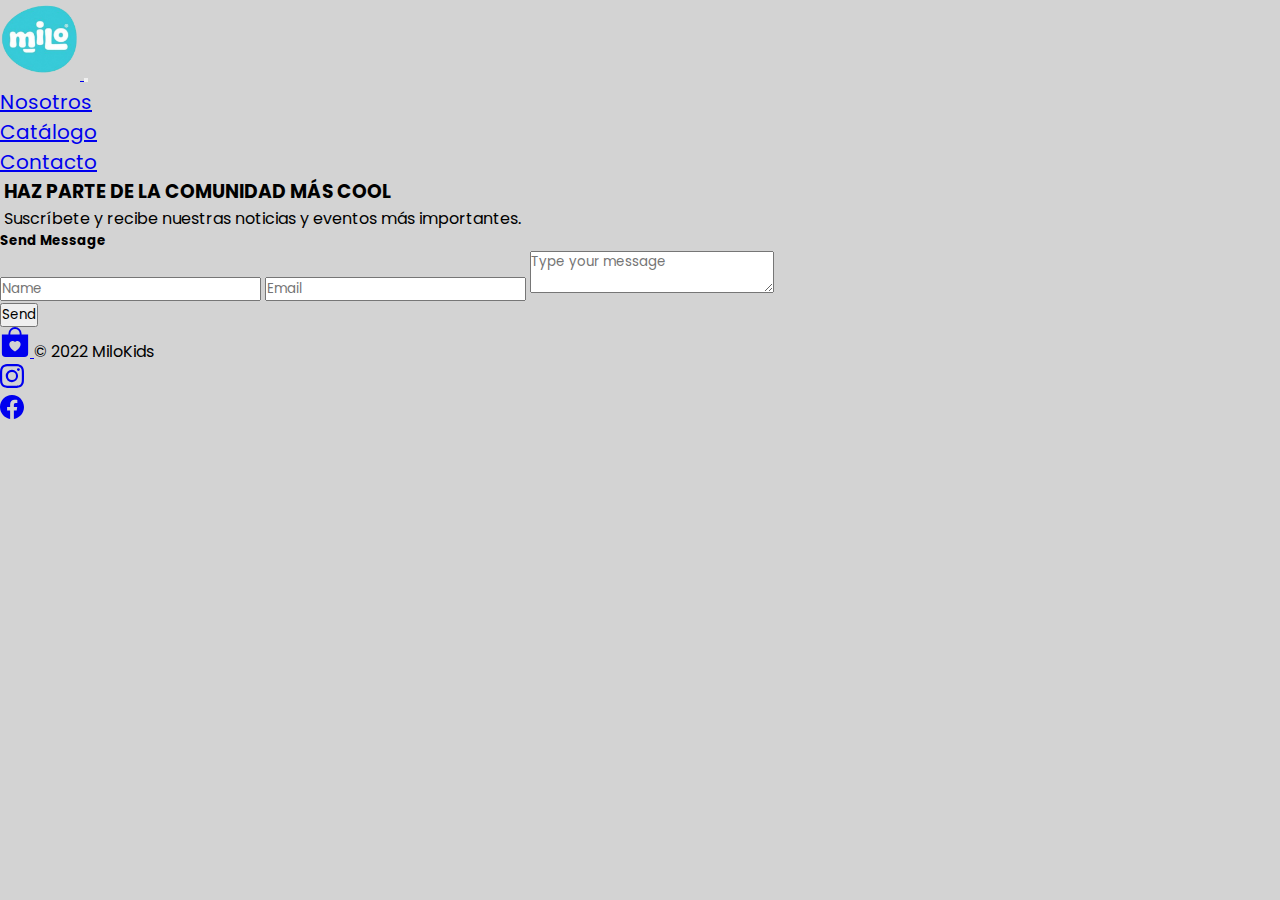
<file: contacto.html>
<!DOCTYPE html>
<html lang="es">

<head>
  <meta charset="UTF-8" />
  <meta http-equiv="X-UA-Compatible" content="IE=edge" />
  <meta name="viewport" content="width=device-width, initial-scale=1.0" />
  <meta name="description" content="En MiloKids nos inspiramos con la alegría de los niños, cada prenda es elaborada con un estilo único que plasme las cosas que más amán."/>
  <meta name="keywords" content="ropa, niños, camisetas, joggers, infantil"/>
  <title>Milo Kids | Ropa para niños</title>
  <link rel="shortcut icon" href="images/milo-kids-logo.png" type="image/x-icon">
  <!-- CSS only -->
  <link href="https://cdn.jsdelivr.net/npm/bootstrap@5.2.0-beta1/dist/css/bootstrap.min.css" rel="stylesheet"
    integrity="sha384-0evHe/X+R7YkIZDRvuzKMRqM+OrBnVFBL6DOitfPri4tjfHxaWutUpFmBp4vmVor" crossorigin="anonymous" />
  <link rel="stylesheet" href="styles.css" />
</head>

<body>
  <!-- Navbar Inicio -->
  <nav class="navbar navbar-expand-sm bg-primary navbar-dark">
    <div class="container-fluid">
      <a class="navbar-brand m-3" href="index.html">
        <img class="logo" src="images/milo-kids-logo.png" alt="" />
      </a>
      <button class="navbar-toggler" type="button" data-bs-toggle="collapse" data-bs-target="#collapsibleNavbar">
        <span class="navbar-toggler-icon"></span>
      </button>
      <div class="collapse navbar-collapse" id="collapsibleNavbar">
        <ul class="navbar-nav">
          <li class="nav-item">
            <a class="nav-link" href="nosotros.html" target="_blank">Nosotros</a>
          </li>
          <li class="nav-item">
            <a class="nav-link" href="catalogo.html" target="_blank">Catálogo</a>
          </li>
          <li class="nav-item">
            <a class="nav-link" href="contacto.html" target="_blank">Contacto</a>
          </li>
        </ul>
      </div>
    </div>
  </nav>
  <!-- Navbar Fin -->

  <!-- Contacto -->
  <div class="wrapper"> <div class="overlay"> <div class="row d-flex justify-content-center align-items-center"> <div class="col-md-9"> <div class="contact-us text-center"> <h3>HAZ PARTE DE LA COMUNIDAD MÁS COOL</h3> <p class="mb-5">Suscríbete y recibe nuestras noticias y eventos más importantes.</p> </div> </div> </div> <div class="col-md-6"> <div class="text-center px-1"> <div class="forms p-4 py-5 bg-white"> <h5>Send Message</h5> <div class="mt-4 inputs"> <input type="text" class="form-control" placeholder="Name"> <input type="text" class="form-control" placeholder="Email"> <textarea class="form-control" placeholder="Type your message"></textarea> </div> <div class="button mt-4 text-left"> <button class="btn btn-dark">Send</button> </div> </div> </div> </div> </div> </div> </div> </div> </div>
</div>

  <!-- Footer -->
  <div class="container-fluid">
    <footer class="d-flex flex-wrap justify-content-between align-items-center py-3 my-4 border-top"">
    <div class=" col-md-4 d-flex align-items-center">
      <a href="#" class="mb-3 me-2 mb-md-0 text-muted text-decoration-none lh-1">
        <svg xmlns="http://www.w3.org/2000/svg" width="30" height="30" fill="currentColor" class="bi bi-bag-heart-fill"
          viewBox="0 0 16 16">
          <path
            d="M11.5 4v-.5a3.5 3.5 0 1 0-7 0V4H1v10a2 2 0 0 0 2 2h10a2 2 0 0 0 2-2V4h-3.5ZM8 1a2.5 2.5 0 0 1 2.5 2.5V4h-5v-.5A2.5 2.5 0 0 1 8 1Zm0 6.993c1.664-1.711 5.825 1.283 0 5.132-5.825-3.85-1.664-6.843 0-5.132Z" />
        </svg>
      </a>
      <span class="mb-3 mb-md-0 text-muted">© 2022 MiloKids</span>
  </div>
  <ul class="nav col-md-4 justify-content-end list-unstyled d-flex">
    <!-- Instagram -->
    <li class="ms-3"><a class="text-muted" href="https://www.instagram.com/milokidscol/" target="_blank">
        <svg xmlns="http://www.w3.org/2000/svg" width="24" height="24" fill="currentColor" class="bi bi-instagram"
          viewBox="0 0 16 16">
          <path
            d="M8 0C5.829 0 5.556.01 4.703.048 3.85.088 3.269.222 2.76.42a3.917 3.917 0 0 0-1.417.923A3.927 3.927 0 0 0 .42 2.76C.222 3.268.087 3.85.048 4.7.01 5.555 0 5.827 0 8.001c0 2.172.01 2.444.048 3.297.04.852.174 1.433.372 1.942.205.526.478.972.923 1.417.444.445.89.719 1.416.923.51.198 1.09.333 1.942.372C5.555 15.99 5.827 16 8 16s2.444-.01 3.298-.048c.851-.04 1.434-.174 1.943-.372a3.916 3.916 0 0 0 1.416-.923c.445-.445.718-.891.923-1.417.197-.509.332-1.09.372-1.942C15.99 10.445 16 10.173 16 8s-.01-2.445-.048-3.299c-.04-.851-.175-1.433-.372-1.941a3.926 3.926 0 0 0-.923-1.417A3.911 3.911 0 0 0 13.24.42c-.51-.198-1.092-.333-1.943-.372C10.443.01 10.172 0 7.998 0h.003zm-.717 1.442h.718c2.136 0 2.389.007 3.232.046.78.035 1.204.166 1.486.275.373.145.64.319.92.599.28.28.453.546.598.92.11.281.24.705.275 1.485.039.843.047 1.096.047 3.231s-.008 2.389-.047 3.232c-.035.78-.166 1.203-.275 1.485a2.47 2.47 0 0 1-.599.919c-.28.28-.546.453-.92.598-.28.11-.704.24-1.485.276-.843.038-1.096.047-3.232.047s-2.39-.009-3.233-.047c-.78-.036-1.203-.166-1.485-.276a2.478 2.478 0 0 1-.92-.598 2.48 2.48 0 0 1-.6-.92c-.109-.281-.24-.705-.275-1.485-.038-.843-.046-1.096-.046-3.233 0-2.136.008-2.388.046-3.231.036-.78.166-1.204.276-1.486.145-.373.319-.64.599-.92.28-.28.546-.453.92-.598.282-.11.705-.24 1.485-.276.738-.034 1.024-.044 2.515-.045v.002zm4.988 1.328a.96.96 0 1 0 0 1.92.96.96 0 0 0 0-1.92zm-4.27 1.122a4.109 4.109 0 1 0 0 8.217 4.109 4.109 0 0 0 0-8.217zm0 1.441a2.667 2.667 0 1 1 0 5.334 2.667 2.667 0 0 1 0-5.334z" />
        </svg></a></li>
    <!-- Facebook -->
    <li class="ms-3"><a class="text-muted" href="#">
        <svg xmlns="http://www.w3.org/2000/svg" width="24" height="24" fill="currentColor" class="bi bi-facebook"
          viewBox="0 0 16 16">
          <path
            d="M16 8.049c0-4.446-3.582-8.05-8-8.05C3.58 0-.002 3.603-.002 8.05c0 4.017 2.926 7.347 6.75 7.951v-5.625h-2.03V8.05H6.75V6.275c0-2.017 1.195-3.131 3.022-3.131.876 0 1.791.157 1.791.157v1.98h-1.009c-.993 0-1.303.621-1.303 1.258v1.51h2.218l-.354 2.326H9.25V16c3.824-.604 6.75-3.934 6.75-7.951z" />
        </svg>
      </a></li>
    <li class="ms-3"><a class="text-muted" href="#"></a></li>
  </ul>

  </footer>
  </div>

  <!-- Script -->
  <script src="https://cdn.jsdelivr.net/npm/@popperjs/core@2.11.5/dist/umd/popper.min.js"
    integrity="sha384-Xe+8cL9oJa6tN/veChSP7q+mnSPaj5Bcu9mPX5F5xIGE0DVittaqT5lorf0EI7Vk" crossorigin="anonymous">
  </script>
  <script src="https://cdn.jsdelivr.net/npm/bootstrap@5.2.0-beta1/dist/js/bootstrap.min.js"
    integrity="sha384-kjU+l4N0Yf4ZOJErLsIcvOU2qSb74wXpOhqTvwVx3OElZRweTnQ6d31fXEoRD1Jy" crossorigin="anonymous">
  </script>
  <script src="https://stackpath.bootstrapcdn.com/bootstrap/4.3.1/css/bootstrap.min.css"></script>
  <script src="https://stackpath.bootstrapcdn.com/bootstrap/4.3.1/js/bootstrap.bundle.min.js"></script>
  <script src="https://cdnjs.cloudflare.com/ajax/libs/jquery/3.2.1/jquery.min.js"></script>
</body>

</html>
</file>
<file: styles.css>
@import url("https://fonts.googleapis.com/css2?family=Alfa+Slab+One&family=Poppins:wght@300;600&family=Roboto:wght@100;900&display=swap");
.hero {
  width: 100%;
}

.logo {
  width: 80px;
}

.nav-item {
  font-size: 20px;
}

/* Reseting */
* {
  margin: 0;
  padding: 0;
  -webkit-box-sizing: border-box;
          box-sizing: border-box;
  font-family: 'Poppins', sans-serif;
}

body {
  min-height: 100vh;
  background: lightgray;
}

.container {
  margin-top: 100px;
}

.boton-carrusel {
  position: absolute;
  top: 50%;
  left: 50%;
  -webkit-transform: translate(-50%, -50%);
          transform: translate(-50%, -50%);
  -ms-transform: translate(-50%, -50%);
  background-color: #f1f1f1;
  color: black;
  font-size: 16px;
  padding: 16px 30px;
  border: none;
  cursor: pointer;
  border-radius: 5px;
  text-align: center;
}

.boton-carrusel:hover {
  background-color: black;
  color: white;
}

.container .row .col-lg-4 {
  display: -webkit-box;
  display: -ms-flexbox;
  display: flex;
  -webkit-box-pack: center;
      -ms-flex-pack: center;
          justify-content: center;
}

.card {
  position: relative;
  padding: 0;
  margin: 0 !important;
  border-radius: 20px;
  overflow: hidden;
  max-width: 280px;
  max-height: 340px;
  cursor: pointer;
  border: none;
  -webkit-box-shadow: 0 5px 15px rgba(0, 0, 0, 0.2);
          box-shadow: 0 5px 15px rgba(0, 0, 0, 0.2);
}

.card .card-image {
  width: 100%;
  max-height: 340px;
}

.card .card-image img {
  width: 100%;
  height: 800px;
  -o-object-fit: cover;
     object-fit: cover;
  -o-object-position: center;
     object-position: center;
}

.card .card-content {
  position: absolute;
  bottom: -180px;
  color: #fff;
  background: rgba(255, 255, 255, 0.2);
  -webkit-backdrop-filter: blur(15px);
          backdrop-filter: blur(15px);
  min-height: 140px;
  width: 100%;
  -webkit-transition: bottom .4s ease-in;
  transition: bottom .4s ease-in;
  -webkit-box-shadow: 0 -10px 10px rgba(255, 255, 255, 0.1);
          box-shadow: 0 -10px 10px rgba(255, 255, 255, 0.1);
  border-top: 1px solid rgba(255, 255, 255, 0.2);
}

.card:hover .card-content {
  bottom: 0px;
}

.card:hover .card-content h4,
.card:hover .card-content h5 {
  -webkit-transform: translateY(10px);
          transform: translateY(10px);
  opacity: 1;
}

.card .card-content h4,
.card .card-content h5 {
  font-size: 1.1rem;
  text-transform: uppercase;
  letter-spacing: 3px;
  text-align: center;
  -webkit-transition: 0.8s;
  transition: 0.8s;
  font-weight: 500;
  opacity: 0;
  -webkit-transform: translateY(-40px);
          transform: translateY(-40px);
  -webkit-transition-delay: 0.2s;
          transition-delay: 0.2s;
}

.card .card-content h5 {
  -webkit-transition: 0.5s;
  transition: 0.5s;
  font-weight: 200;
  font-size: 0.8rem;
  letter-spacing: 2px;
}

.card .card-content .social-icons {
  list-style: none;
  padding: 0;
}

.card .card-content .social-icons li {
  margin: 10px;
  -webkit-transition: 0.5s;
  transition: 0.5s;
  -webkit-transition-delay: calc(0.15s * var(--i));
          transition-delay: calc(0.15s * var(--i));
  -webkit-transform: translateY(50px);
          transform: translateY(50px);
}

.card:hover .card-content .social-icons li {
  -webkit-transform: translateY(20px);
          transform: translateY(20px);
}

.card .card-content .social-icons li a {
  color: #fff;
}

.card .card-content .social-icons li a span {
  font-size: 1.3rem;
}

@media (max-width: 991.5px) {
  .container {
    margin-top: 20px;
  }
  .container .row .col-lg-4 {
    margin: 20px 0px;
  }
  /* Form styles */
  .formthree {
    background: #f7f7f7;
  }
  .ptb-100 {
    padding-top: 100px;
    padding-bottom: 100px;
  }
  .sr-only {
    position: absolute;
    width: 1px;
    height: 1px;
    padding: 0;
    margin: -1px;
    overflow: hidden;
    clip: rect(0, 0, 0, 0);
    border: 0;
  }
  .formthree .form-control {
    border-top: 0;
    border-left: 0;
    border-right: 0;
    font-size: 13px;
    border-bottom: 1px solid #d3d3d3;
    background: transparent;
    font-family: 'Roboto';
  }
  form .btn {
    border-radius: 0 !important;
  }
  .formthree form button.btn {
    margin: 30px auto;
    display: block;
    padding: 11px 32px;
    background: #4285f4;
    border: 1px solid #4285f4;
    -webkit-transition: all 0.3s ease 0s;
    transition: all 0.3s ease 0s;
  }
  .formthree .btn-primary.focus, .formthree .btn-primary:hover {
    background-color: transparent;
    color: #4285f4;
    border: 1px solid #4285f4 !important;
  }
  /* Contacto styles */
  .wrapper {
    height: 100vh;
    background: #000;
    background: url("https://i.imgur.com/g63vXfd.jpg");
    background-size: cover;
    width: 100%;
  }
  .overlay {
    width: 100%;
    height: 100vh;
    background: rgba(0, 0, 0, 0.8);
  }
  .contact-us {
    margin-top: 50px;
    margin-bottom: 50px;
  }
  .contact-us h3,
  p {
    color: #fff;
  }
  .address {
    margin-top: 14px !important;
    margin-left: 10px;
  }
  .address span {
    color: #7B1FA2;
  }
  .icons {
    width: 50px;
    height: 50px;
    border-radius: 50%;
    background-color: #fff;
    display: inline-block;
    display: -webkit-box;
    display: -ms-flexbox;
    display: flex;
    -webkit-box-pack: center;
        -ms-flex-pack: center;
            justify-content: center;
    -webkit-box-align: center;
        -ms-flex-align: center;
            align-items: center;
  }
  .icons i {
    font-size: 20px;
  }
  .forms {
    padding: 20px;
  }
  .inputs input {
    margin-bottom: 13px;
    border: none;
    border-bottom: 2px solid #eee;
  }
  .inputs input:focus {
    margin-bottom: 13px;
    border: none;
    border-bottom: 2px solid #7B1FA2;
    -webkit-box-shadow: none;
            box-shadow: none;
  }
  .inputs textarea {
    margin-bottom: 13px;
    border: none;
    border-bottom: 2px solid #eee;
    width: 100%;
    resize: none;
  }
  .inputs textarea:focus {
    margin-bottom: 13px;
    border: none;
    border-bottom: 2px solid #7B1FA2;
    -webkit-box-shadow: none;
            box-shadow: none;
    resize: none;
  }
  .form-control {
    padding: .375rem .25rem;
  }
  /* Nosotros Styles */
  .text-color {
    color: #fff;
  }
}
/*# sourceMappingURL=styles.css.map */

.row {
  display: -ms-flexbox; /* IE10 */
  display: flex;
  -ms-flex-wrap: wrap; /* IE10 */
  flex-wrap: wrap;
  padding: 0 4px;
}

/* Create four equal columns that sits next to each other */
.column {
  -ms-flex: 25%; /* IE10 */
  flex: 25%;
  max-width: 25%;
  padding: 0 4px;
}

.column img {
  margin-top: 8px;
  vertical-align: middle;
  width: 100%;
}

/* Responsive layout - makes a two column-layout instead of four columns */
@media screen and (max-width: 800px) {
  .column {
    -ms-flex: 50%;
    flex: 50%;
    max-width: 50%;
  }
}

/* Responsive layout - makes the two columns stack on top of each other instead of next to each other */
@media screen and (max-width: 600px) {
  .column {
    -ms-flex: 100%;
    flex: 100%;
    max-width: 100%;
  }
}
</file>
